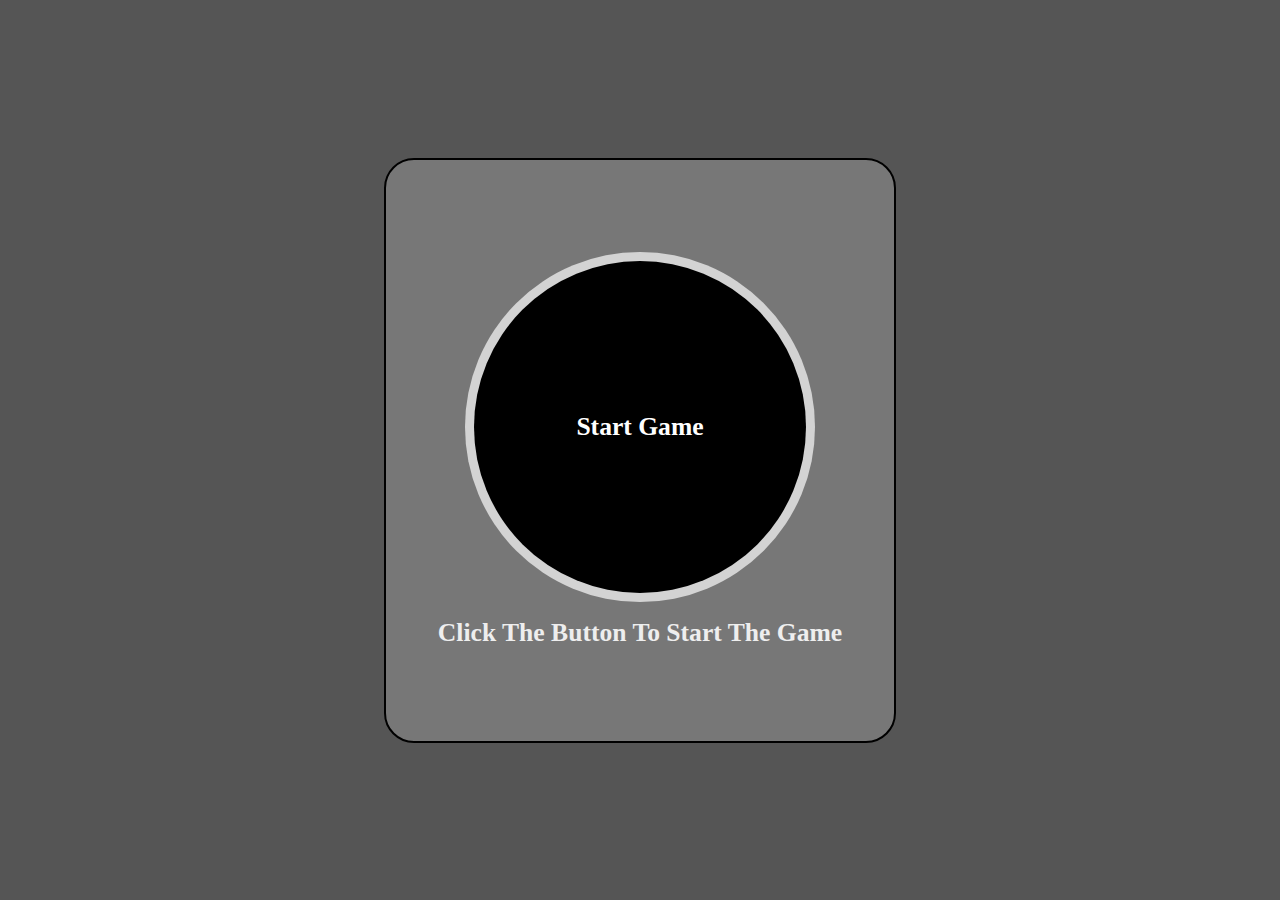
<file: index.html>
<!DOCTYPE html>
<html lang="en">
<head>
    <meta charset="UTF-8">
    <meta name="viewport" content="width=device-width, initial-scale=1.0">
    <title>Start The Game</title>
    <link rel="shortcut icon" href="/moveCar/images/car.jpeg" type="image/x-icon">
    <link rel="stylesheet" href="carfolder/buttonStyles.css">
    <script src="carfolder/buttonJS.js" defer></script>
</head>
<body>
    <main class="main">
        <div class="circle" onclick="startGame()">
            <span class="percentage">Start Game</span>
        </div>
        <p class="para">Click The Button To Start The Game</p>
    </main>
</body>
</html>
</file>
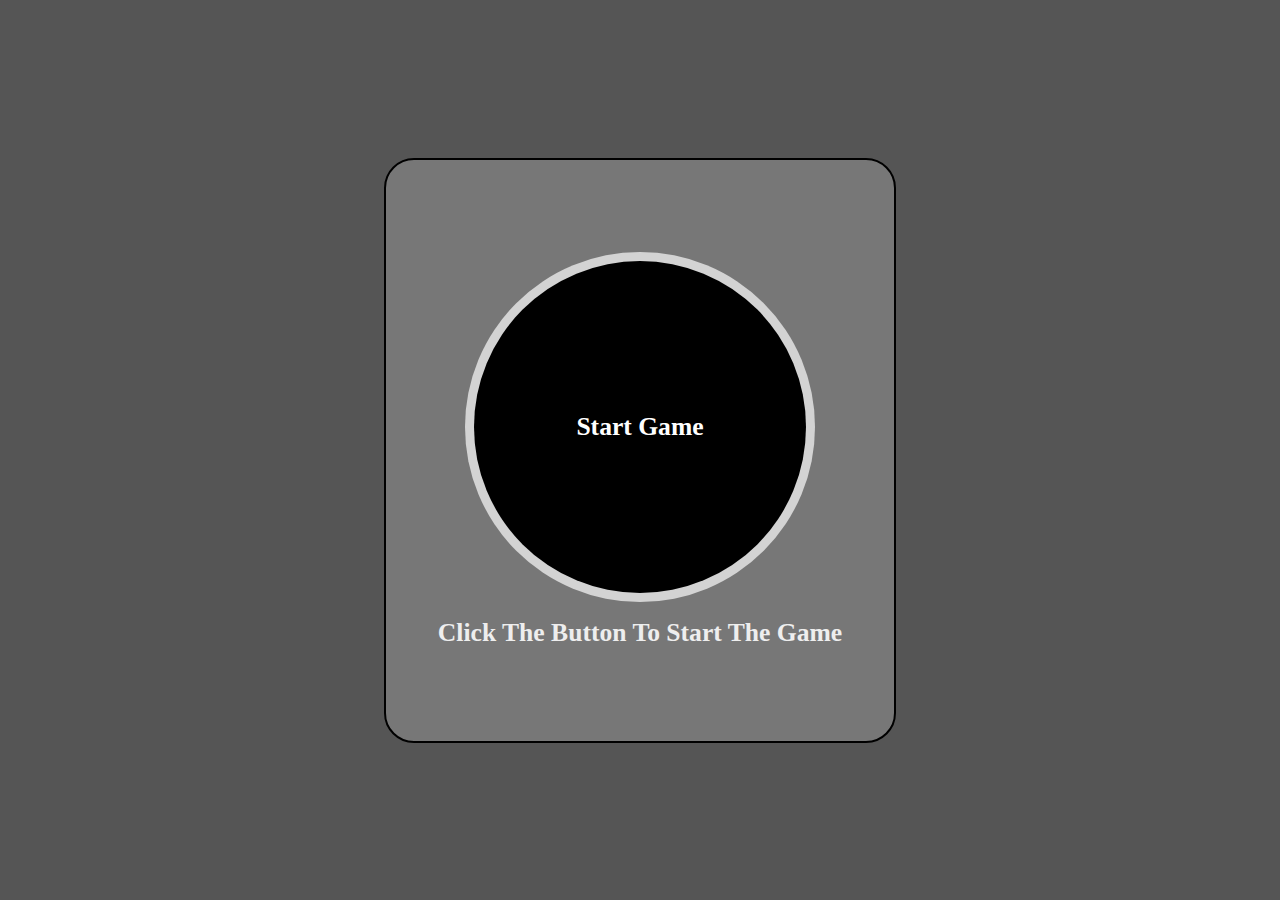
<file: moveCar/index.html>
<!DOCTYPE html>
<html lang="en">
<head>
    <meta charset="UTF-8">
    <meta name="viewport" content="width=device-width, initial-scale=1.0">
    <title>Start The Game</title>
    <link rel="shortcut icon" href="/moveCar/images/car.jpeg" type="image/x-icon">
    <link rel="stylesheet" href="buttonStyles.css">
    <script src="buttonJS.js" defer></script>
</head>
<body>
    <main class="main">
        <div class="circle" onclick="startGame()">
            <span class="percentage">Start Game</span>
        </div>
        <p class="para">Click The Button To Start The Game</p>
    </main>
</body>
</html>
</file>
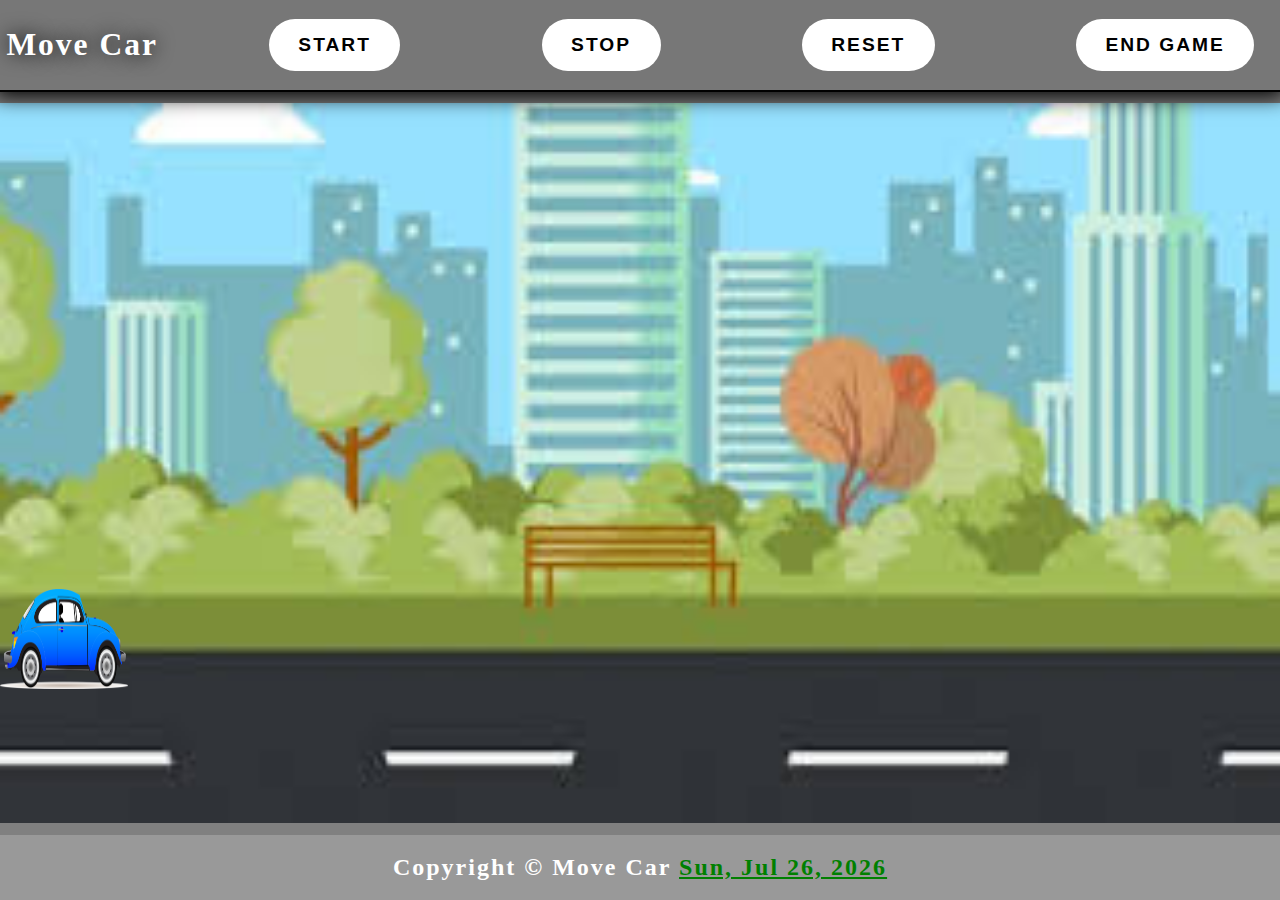
<file: carfolder/moveCar.html>
<!DOCTYPE html>
<html lang="en">
<head>
    <meta charset="UTF-8">
    <meta name="viewport" content="width=device-width, initial-scale=1.0">
    <title>Move Car</title>
    <link rel="shortcut icon" href="images/car.jpeg" type="image/x-icon">
    <link rel="stylesheet" href="carStyles.css">
    <script src="carJS.js" defer></script>

</head>
<body>
   
        <header class="header">
            <h2 class="header-h2">Move Car</h2>
            <nav class="header-nav">
                <button type="button" onclick="start()">Start</button>
                <button type="button" onclick="stop()">Stop</button>
                <button type="button" onclick="reset()">Reset</button>
                <button type="button" onclick="end()">End Game</button>
            </nav>
        </header>

        <main class="main">
            <section class="main-section">
                <img src="images/city.jpeg" alt="city" class="city" width="500px" height="500px">
                <img src="images/car.jpeg" alt="car" class="car" id="car" width="150px" height="150px">
            </section>
        </main>

        <footer class="footer">
            <p>Copyright &copy; Move Car <span id="datetime"></span></p>
        </footer>
   
</body>
</html>
</file>
<file: carfolder/buttonStyles.css>
/* Reset */
*{
    margin: 0;
    padding: 0;
    box-sizing: border-box;
}

/* General Styles */
body{
    width: 100%;
    height: 100vh;
    background-color: #555;
    display: flex;
    justify-content: center;
    align-items: center;
}

/* main styles */

.main {
    background-color: #777;
    width: 40%;
    height: 65vh;
    display: flex;
    justify-content: center;
    align-items: center;
    flex-direction: column;
    border: 2px solid #000;
    border-radius: 30px;
    outline: none;
    transition: all 0.3s ease-in-out;
    gap: 1rem;
}

.main:focus, .main:hover {
    box-shadow: 0 0 20px 5px #000;
}

/* circle styles */

.circle {
    position: relative;
    width: clamp(50px, min(30vw, 60vh), 350px);
    height: clamp(50px, min(30vw, 60vh), 350px);
    background: conic-gradient(chartreuse 0deg, lightgray 0deg);
    border-radius: 50%;
    border: none;
    outline: none;
    display: flex;
    justify-content: center;
    align-items: center;
    transition: all 0.3s ease-in-out;
    cursor: pointer;
}

.circle:focus, .circle:hover {
    border: 2px solid #348652;
    box-shadow: 0 0 20px 5px #4ade80;
}

/* circle on the top after */
.circle::after {
    content: '';
    position: absolute;
    width: 95%;
    height: 95%;
    background-color: #000;
    border-radius: 50%;
    border: none;
    outline: none;
    transition: all 0.3s ease-in-out;
}

/* percentage */
.percentage {
    position: relative;
    font-size: clamp(0.5rem, min(2vw, 3.5vh), 2rem);
    font-weight: bold;
    color: #fff;
    z-index: 10;
}

/* paragraph */
.para {
    font-size: clamp(0.5rem, min(2vw, 3.5vh), 2.2rem);
    font-weight: bold;
    color: #eee;
}
</file>
<file: moveCar/buttonStyles.css>
/* Reset */
*{
    margin: 0;
    padding: 0;
    box-sizing: border-box;
}

/* General Styles */
body{
    width: 100%;
    height: 100vh;
    background-color: #555;
    display: flex;
    justify-content: center;
    align-items: center;
}

/* main styles */

.main {
    background-color: #777;
    width: 40%;
    height: 65vh;
    display: flex;
    justify-content: center;
    align-items: center;
    flex-direction: column;
    border: 2px solid #000;
    border-radius: 30px;
    outline: none;
    transition: all 0.3s ease-in-out;
    gap: 1rem;
}

.main:focus, .main:hover {
    box-shadow: 0 0 20px 5px #000;
}

/* circle styles */

.circle {
    position: relative;
    width: clamp(50px, min(30vw, 60vh), 350px);
    height: clamp(50px, min(30vw, 60vh), 350px);
    background: conic-gradient(chartreuse 0deg, lightgray 0deg);
    border-radius: 50%;
    border: none;
    outline: none;
    display: flex;
    justify-content: center;
    align-items: center;
    transition: all 0.3s ease-in-out;
    cursor: pointer;
}

.circle:focus, .circle:hover {
    border: 2px solid #348652;
    box-shadow: 0 0 20px 5px #4ade80;
}

/* circle on the top after */
.circle::after {
    content: '';
    position: absolute;
    width: 95%;
    height: 95%;
    background-color: #000;
    border-radius: 50%;
    border: none;
    outline: none;
    transition: all 0.3s ease-in-out;
}

/* percentage */
.percentage {
    position: relative;
    font-size: clamp(0.5rem, min(2vw, 3.5vh), 2rem);
    font-weight: bold;
    color: #fff;
    z-index: 10;
}

/* paragraph */
.para {
    font-size: clamp(0.5rem, min(2vw, 3.5vh), 2.2rem);
    font-weight: bold;
    color: #eee;
}
</file>
<file: carfolder/carStyles.css>
/* Reset */
* {
    margin: 0;
    padding: 0;
    box-sizing: border-box;
}

/* General Styles */

body {
    width: 100%;
    height: 100vh;
    background-color: #555;
    display: flex;
    justify-content: center;
    align-items: center;
    flex-direction: column;
}

/* headers styles */
.header {
    width: 100%;
    padding: 1.5% 0;
    background-color: #999;
    display: flex;
    justify-content: space-between;
    align-items: center;
    z-index: 20;
    transition: all 0.3s ease-in-out;
    gap: 1rem;
}

.header:focus, .header:hover {
    background-color: #777;
    box-shadow: 0 0 20px 5px #000;
    border-bottom: 2px solid #000;
}

/* header h2 */
.header-h2 {
    color: #eee;
    font-size: clamp(0.5rem, max(2vw, 3.5vh), 2.2rem);
    font-weight: bold;
    letter-spacing: 2px;
    margin-left: 0.5%;
    transition: all 0.3s ease-in-out;
}
.header:focus .header-h2, .header:hover .header-h2 {
    color: #fff;
    text-shadow: 0 0 20px #000;
}

/* header nav */
.header-nav {
    width: 80%;
    height: 100%;
    display: flex;
    justify-content: space-between;
    align-items: center;
    padding: 0 1.5%;
    margin-right: 0.5%;
    gap: 1rem;
}

/* header button */

button {
    padding: 1.5% 3%;
    border: none;
    border-radius: 30px;
    outline: none;
    background-color: white;
    color: #000;
    font-size: clamp(0.5rem, min(2vw, 3.5vh), 1.2rem);
    text-transform: uppercase;
    font-weight: bold;
    letter-spacing: 2px;
    cursor: pointer;
    transition: all 0.3s ease-in-out;
}

button:focus, button:hover {
    background-color: #777;
    color: #fff;
    box-shadow: 0 0 20px 5px #000;
    text-shadow: 0 0 20px #000;
}



/* main styles */
.main {
    flex-grow: 1;
    background-color: gray;
    width: 100%;
    display: flex;
    justify-content: center;
    align-items: center;
}

/* main Section */
.main-section {
    position: relative;
    width: 100%;
    display: flex;
    justify-content: center;
    align-items: center;
}

/* city image styles */
.city {
    position: absolute;
    z-index: 1;
    width: 100%;
    height: 80vh;
}

/* car image styles */
.car {
    position: absolute;
    z-index: 2;
    width: clamp(20px, min(10vw, 20vh), 150px);
    height: clamp(10px, min(10vw, 20vh), 100px);
    margin-top: 22rem;
    margin-left: -90%;
}

/* footer */

.footer {
    
    width: 100%;
    padding: 1.5% 0;
    background-color: #999;
    display: flex;
    justify-content: center;
    align-items: center;
    z-index: 20;
    transition: all 0.3s ease-in-out;
}

.footer:focus, .footer:hover {
    background-color: #777;
    box-shadow: 0 0 20px 5px #000;
    border-top: 2px solid #000;
}

/* footer p */
.footer p {
    color: white;
    font-size: clamp(0.5rem, min(2vw, 3.5vh), 1.5rem);
    font-weight: bold;
    letter-spacing: 2px;
    transition: all 0.3s ease-in-out;
}
.footer:focus p, .footer:hover p {
    color: #eee;
    text-shadow: 0 0 20px #000;
}

/* footer datetime */

#datetime {
    color: green;
    text-decoration: underline;
}

/* media queries */

@media screen and (min-width:300px) and (max-width:1050px){ 
    .header {
    padding: 0.5% 0;
}
    .header-h2 {
    font-size: clamp(0.5rem, min(2vw, 3.5vh), 2rem);
}
button {
    padding: 0.5% 1%;
}
    .city {
    height: 95vh;
}

}
</file>
